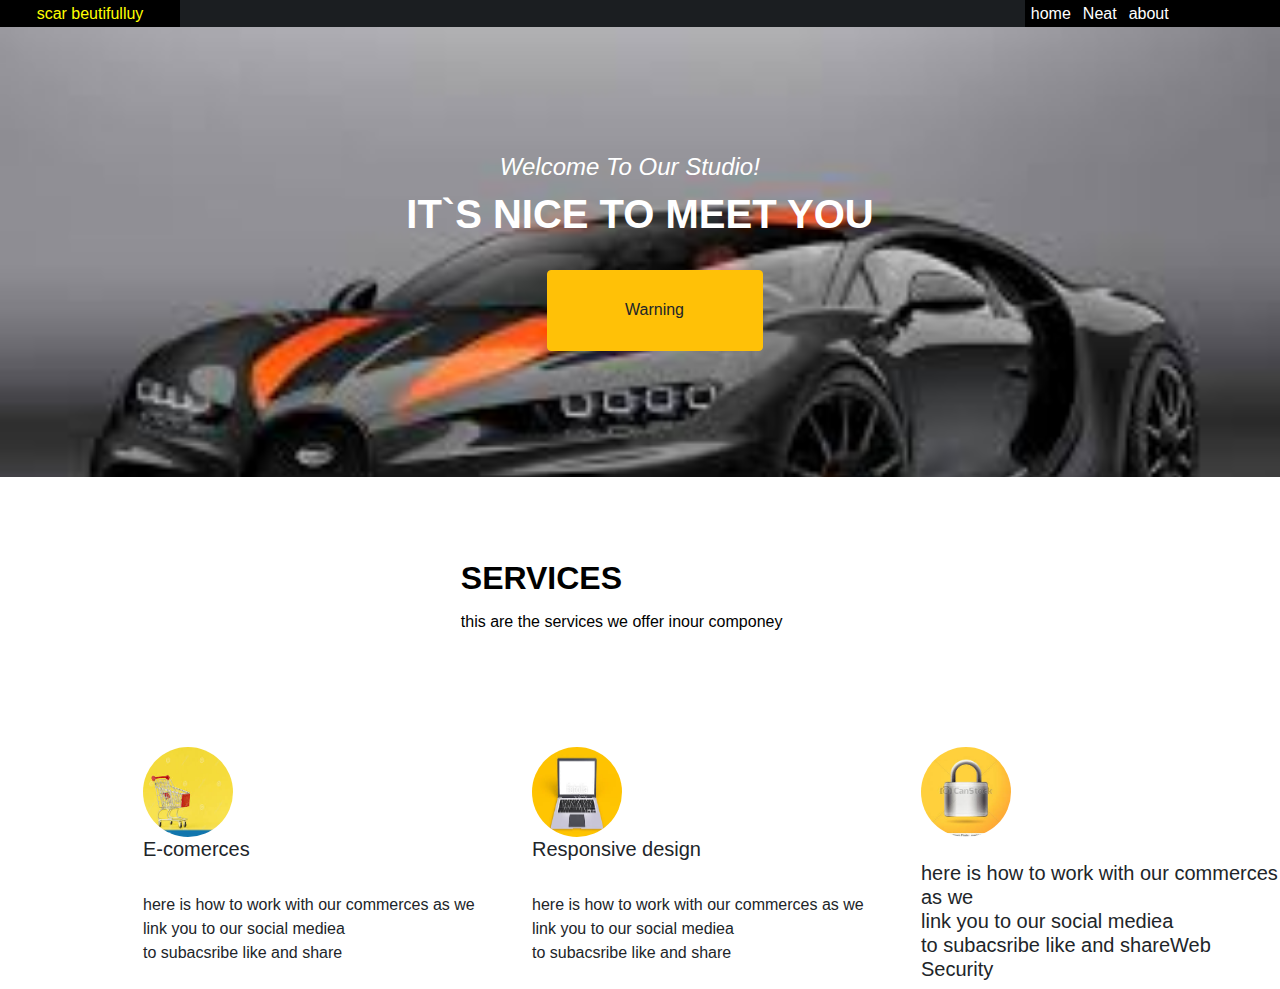
<file: index.html>
<!DOCTYPE html>
<html lang="en">
<head>
    <meta charset="UTF-8">
    <title>home</title>
    <script src="bootstrap/js/jquery-3.4.0.js"></script>
    <script src="bootstrap/js/popper.min.js"></script>
    <script src="bootstrap/js/bootstrap.js"></script>
    <link rel="stylesheet" href="bootstrap/css/bootstrap.css">
    <link rel="stylesheet" href="bootstrap/css/custom.css">
</head>
<body>
<!--the start of my divs-->
<div class="topnavdiv">
    <div class="topnav_1"><button class="buttt">scar beutifulluy</button></div>
    <div class="topnav_2">
        <a href="#"><button class="butt">home</button></a>
        <a href="Neat.html"><button class="butt">Neat</button></a>
        <a href="aboutus.html"> <button class="butt">about</button></a></div>

</div>

<div class="topdiv"><div class="heading">
    <h4><i>Welcome To Our Studio!</i></h4>
    <h1><b>IT`S NICE TO MEET YOU</b></h1>
    <button type="button" class="btn btn-warning" id="butcust">Warning</button>
</div>
</div>
<div class="mid_div">
    <h2 style="margin-left: 45%" ><b> SERVICES</b><br>
    <font size="3" style="margin-left: 0%"> this are the services we offer inour componey</font></h2>
</div>
<div class="row">
    <div class="col-md-4 mm"><img src="resorces/trolley.jpeg" alt="img" class="myimge"><br><h5>E-comerces</h5><br>here is how to work with our commerces as we
        <br>link you to our social mediea <br> to subacsribe like and share</div>
    <div class="col-md-4 mm"><img src="resorces/compp.jpeg" alt="img"class="myimge" ><br><h5>Responsive design</h5><br>here is how to work with our commerces as we
        <br>link you to our social mediea <br> to subacsribe like and share</div>
    <div class="col-md-4 mm"><img src="resorces/padlock.jpeg" alt="img"class="myimge"><br><h5><br>here is how to work with our commerces as we
        <br>link you to our social mediea <br> to subacsribe like and shareWeb Security</h5></div>
</div>
</body>
</html>
</file>
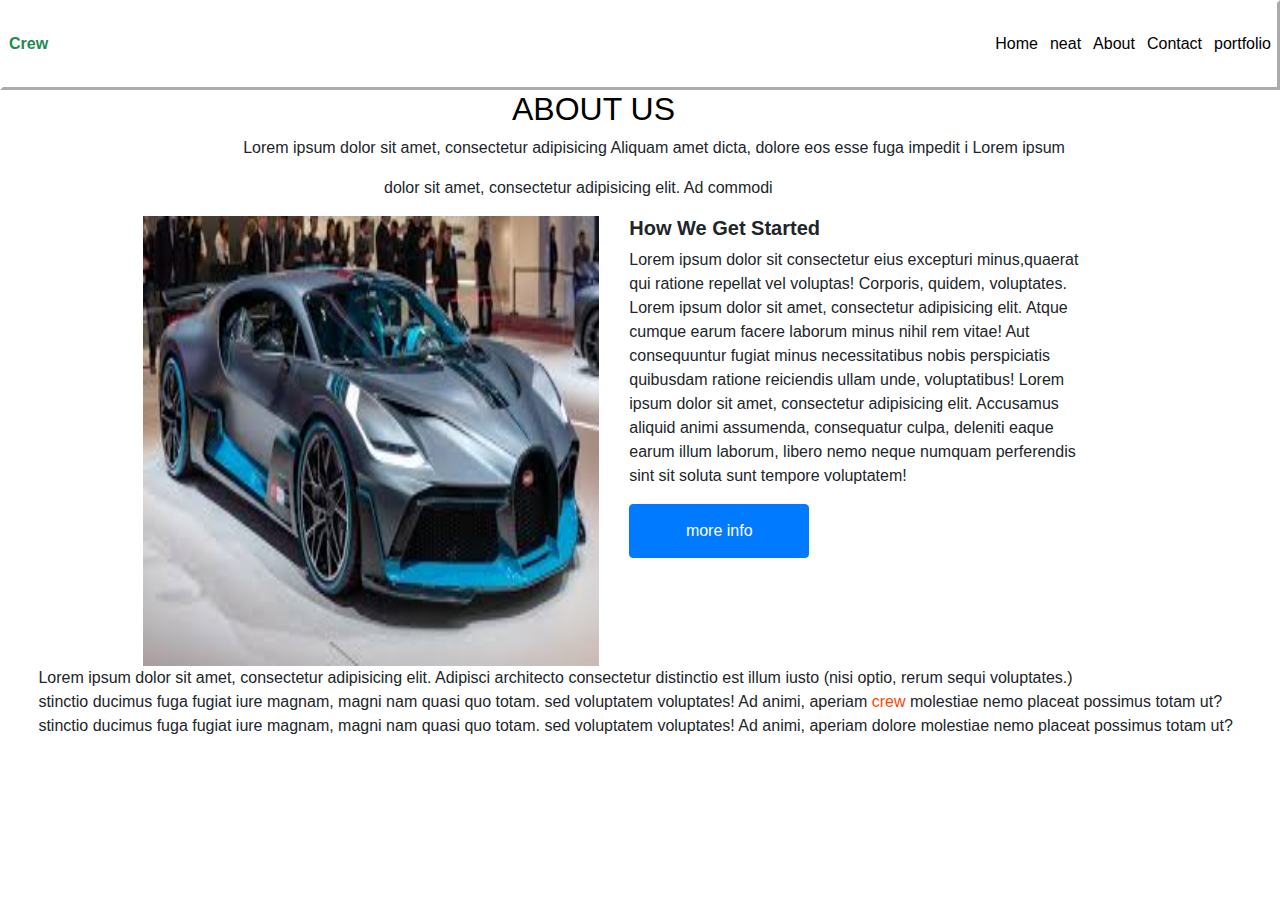
<file: aboutus.html>
<!DOCTYPE html>
<html lang="en">
<head>
    <meta charset="UTF-8">
    <title>About us</title>
    <script src="bootstrap/js/jquery-3.4.0.js"></script>
    <script src="bootstrap/js/popper.min.js"></script>
    <script src="bootstrap/js/bootstrap.js"></script>
    <link rel="stylesheet" href="bootstrap/css/bootstrap.css">
    <link rel="stylesheet" href="bootstrap/css/custom.css">
</head>
<body>
<div class="fistdiv">
    <div class="firstdiv1"><button class="crew"><b>Crew</b></button></div>
    <div class="firstdiv2">
        <a href="index.html"><button class="creww">Home</button></a>
        <a href="Neat.html"><button class="creww">neat</button></a>
        <a href="aboutus.html"><button class="creww">About</button></a>
        <button class="creww">Contact</button>
        <button class="creww">portfolio</button></div>
</div>
<h2 CLASS="about">ABOUT US</h2>
<p class="cl">Lorem ipsum dolor sit amet, consectetur adipisicing  Aliquam amet dicta, dolore
eos esse fuga impedit i Lorem ipsum</p><p class="clc"> dolor sit amet, consectetur adipisicing elit. Ad commodi</p>
<div class="row">
    <div class="col-md-5"><img src="resorces/b2.jpeg" alt="image" class="my"></div>
    <div class="col-md-5"><h5><b>How We Get Started</b></h5>
    <p class="bbi">Lorem ipsum dolor sit consectetur eius excepturi minus,quaerat qui ratione repellat vel voluptas! Corporis, quidem, voluptates. Lorem ipsum dolor sit amet, consectetur adipisicing elit. Atque cumque earum facere laborum minus nihil rem vitae! Aut consequuntur fugiat minus necessitatibus nobis perspiciatis quibusdam ratione reiciendis ullam unde, voluptatibus! Lorem ipsum dolor sit amet, consectetur adipisicing elit. Accusamus aliquid animi assumenda, consequatur culpa, deleniti eaque earum illum laborum, libero nemo neque numquam perferendis sint sit soluta sunt tempore voluptatem!</p>
        <button type="button" class="btn btn-primary" id="butcst">more info</button>
    </div>
</div>
<font class="mag">Lorem ipsum dolor sit amet, consectetur adipisicing elit. Adipisci architecto consectetur distinctio est  illum iusto (nisi optio, rerum sequi voluptates.)</font>
<br>
<font class="mnn" size="3">  stinctio ducimus fuga fugiat iure magnam, magni nam quasi quo totam. sed voluptatem voluptates! Ad animi, aperiam  <font color="#ff4500"> crew</font> molestiae nemo placeat possimus totam ut?</font>
<br>
<font class="mnn" size="3">  stinctio ducimus fuga fugiat iure magnam, magni nam quasi quo totam. sed voluptatem voluptates! Ad animi, aperiam dolore molestiae nemo placeat possimus totam ut?</font>
</body>
</html>
</file>
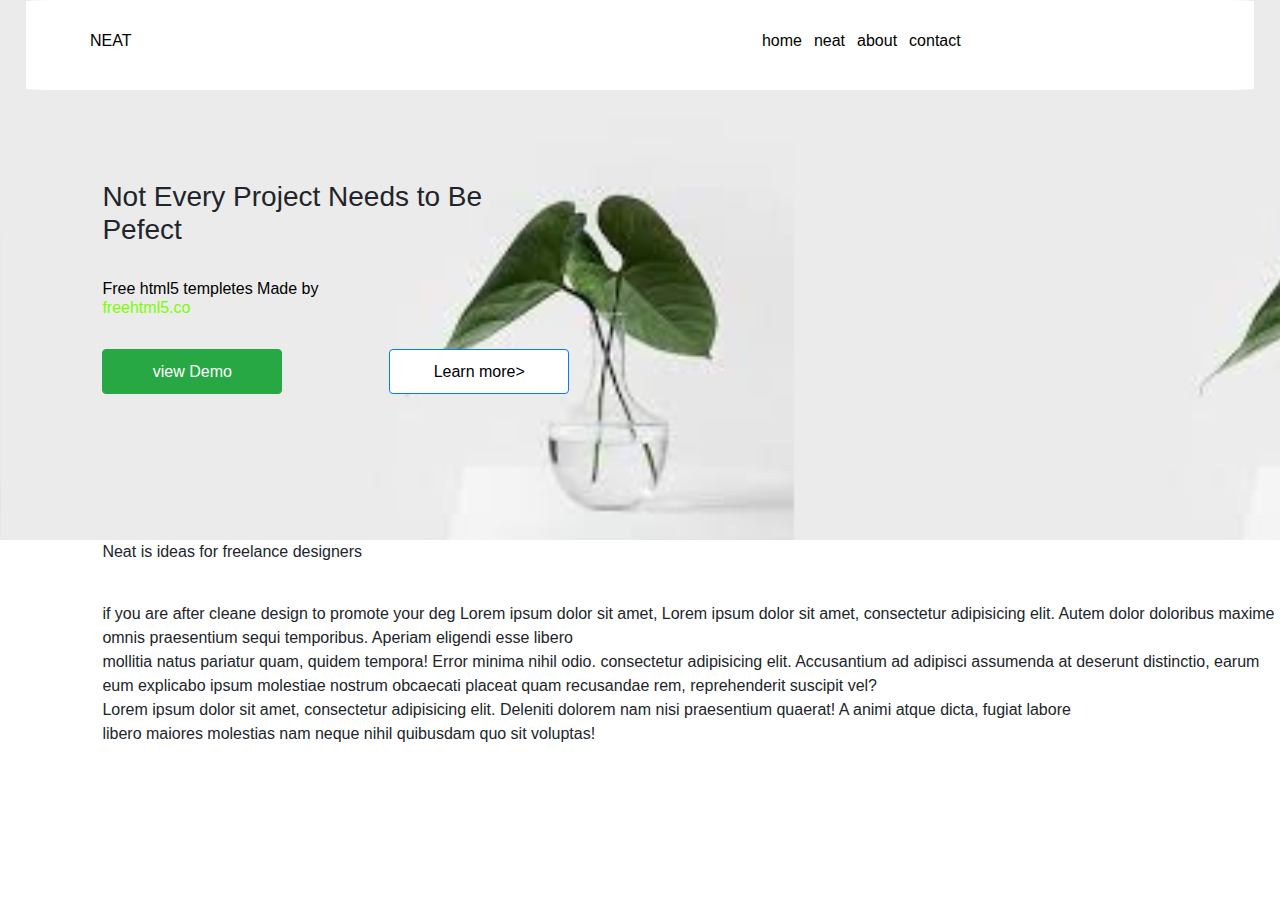
<file: Neat.html>
<!DOCTYPE html>
<html lang="en">
<head>
    <meta charset="UTF-8">
    <title>neat</title>
    <script src="bootstrap/js/jquery-3.4.0.js"></script>
    <script src="bootstrap/js/popper.min.js"></script>
    <script src="bootstrap/js/bootstrap.js"></script>
    <link rel="stylesheet" href="bootstrap/css/bootstrap.css">
    <link rel="stylesheet" href="bootstrap/css/custom.css">
</head>
<body>
<div class="a">
    <div class="mymm">
        <div class="mymm1"><font style="margin-left: 8%"><button>NEAT</button></font></div>
        <div class="mymm2">
            <a href="index.html"><button class="neatbut">home</button></a>
            <a href="Neat.html"><button class="neatbut active">neat</button></a>
            <a href="aboutus.html"><button class="neatbut">about</button></a>
            <a href="#"><button class="neatbut">contact</button></a>
        </div>
    </div>
    <h3 style="margin-left: 8%">Not Every Project Needs to Be <br> Pefect</h3><br>
    <h6 style="margin-left: 8%">Free html5 templetes Made by <a href="#"><font color="#7cfc00"> freehtml5.co</font></a></h6>
    <br>
    <button class="btn btn-success mrr" style="margin-left: 8%">view Demo</button>
    <button class="btn btn-primary mrw" style="background-color: white"><font color="black">Learn more></font></button>
</div>
<font style="margin-left: 8%" class="modf"> Neat is ideas for freelance designers</font>
<p class="mypaa">
    if you are after cleane design to promote  your deg Lorem ipsum dolor sit amet, Lorem ipsum dolor sit amet, consectetur adipisicing elit. Autem dolor doloribus maxime omnis praesentium sequi temporibus. Aperiam eligendi esse libero
    <br> mollitia natus pariatur quam, quidem tempora! Error minima nihil odio.
    consectetur adipisicing elit. Accusantium ad adipisci assumenda at deserunt distinctio,
    earum eum explicabo ipsum molestiae
    nostrum obcaecati placeat quam recusandae rem, reprehenderit suscipit vel?<br>
    Lorem ipsum dolor sit amet, consectetur adipisicing elit. Deleniti dolorem nam nisi praesentium quaerat! A animi atque dicta, fugiat labore
    <br> libero maiores molestias nam neque nihil quibusdam quo sit voluptas!
</p>
</body>
</html>
</file>
<file: bootstrap/css/custom.css>
.topnavdiv{
    background-color: #1b1e21;
    height: 3vh;
    display: flex;
}
.topdiv{
    background-color: black;
    height: 50vh;
    justify-content: center;
    display: flex;
    align-items: center;
    background-image: url("resorces/b1.jpeg");
    background-size: cover;
}
.imgimg{
    width: 100%;
    height: 50vh;
}
h1{
    color: white;
}
h4{
    margin-left: 20%;
    color: white;
}
#butcust{
    margin-left: 30%;
    width: 24vh;
    margin-top: 5%;
}
.startb{
    color: yellow;
    font-family: Chilanka;
    margin-left: 20%;
}
.serv{
    color: white;
}
.toptop1{
    display: flex;
}
a{
    color: white;
    margin-top: 0%;
    display: flex;
}
h2{
    color: black;
    margin-top: 8%;

}
h6{
    color: black;
}
.mid_div{

    height: 30vh;
    display: flex;
    width: 80%;
}
.myimge{
    border-radius: 50vh;
    width: 10vh;
    height: 10vh;
}
.row{
    margin-left: 10%;
}
.a{
    background-image: url("resorces/flower.jpeg");
    height: 60vh;
    background-size: contain;
}
.nav-link{
    margin-left: 200%;
}
#nn{
    margin-left: 3%;
    width: 94%;
}
p{
    margin-left: 70%;
}
h3{
    margin-top: 7%;
}
.mypaa{
    margin-left: 8%;
    margin-top: 3%;
}
.mymm{
    height: 10vh;
    background-color: white;
    margin-left: 2%;
    border-radius: 2%;
    margin-right: 2%;
    justify-content: center;
    display: flex;

}
.hed1{
    color: black;
}
#head1just{
    margin-left: 1%;
}
.hed2{
    margin-left: 23%;
}
.nu{
    margin-left: 70%;
}
.fistdiv{
    height: 10vh;
    background-color: white;
    border: white;
    border-style: outset;
    justify-content: left;
   display: flex;
}
.about{
    margin-left: 40%;
    margin-top: 0%;
}
button{
    height: 9vh;
    background-color: white;
    border: none;
}
.clc{
    margin-left: 30%;
    margin-top: 0%;
}
.cl{
    margin-left: 19%;
}
.midmidmid{
    height: 53vh;
    background-color: red;
}
.my{
    width: 100%;
    height: 50vh;
}
.bbi{
    margin-left: 0%;
}
#butcst{
    width: 20vh;
    height: 6vh;
}
.mag{
    margin-left: 3%;
}
.mnn{
    margin-left: 3%;
}

.topnav_2{
    background-color: black;
    width: 120vh;
    height: 3vh;
    display: flex;
    margin-left: 66%;
}
.topnav_1{
    background-color: black;
    width: 40vh;
    height: 3vh;
    justify-content: left;
}
.buttt{
    height: 3vh;width: 20vh;
    background-color: black;
    color: yellow;
}
.butt{
    background-color: black;
    color: white;
    height: 3vh;
}
.mymm1{
    width: 100vh;
    justify-content: center;
    align-items: center;
}
.neatbut{
    background-color: white;

}
.mrw{
    width: 20vh;
    height: 5vh;
    margin-left: 8%;
}
.mrr{
    width: 20vh;
    height: 5vh;
    margin-left: 8%;
}
.mymm2{
    width: 50%;
    height: 10vh;
    display: flex;
}
.mymm{
    display: flex;
}
.modf{
    margin-left: 8%;
}
.firstdiv1{
    width: 30%;
    display: flex;
}
.firstdiv2{
    width: 70%;
    justify-content: right;

    display: flex;
}
.crew{
    color: #1f8a54;
}
.creww{

}
</file>
